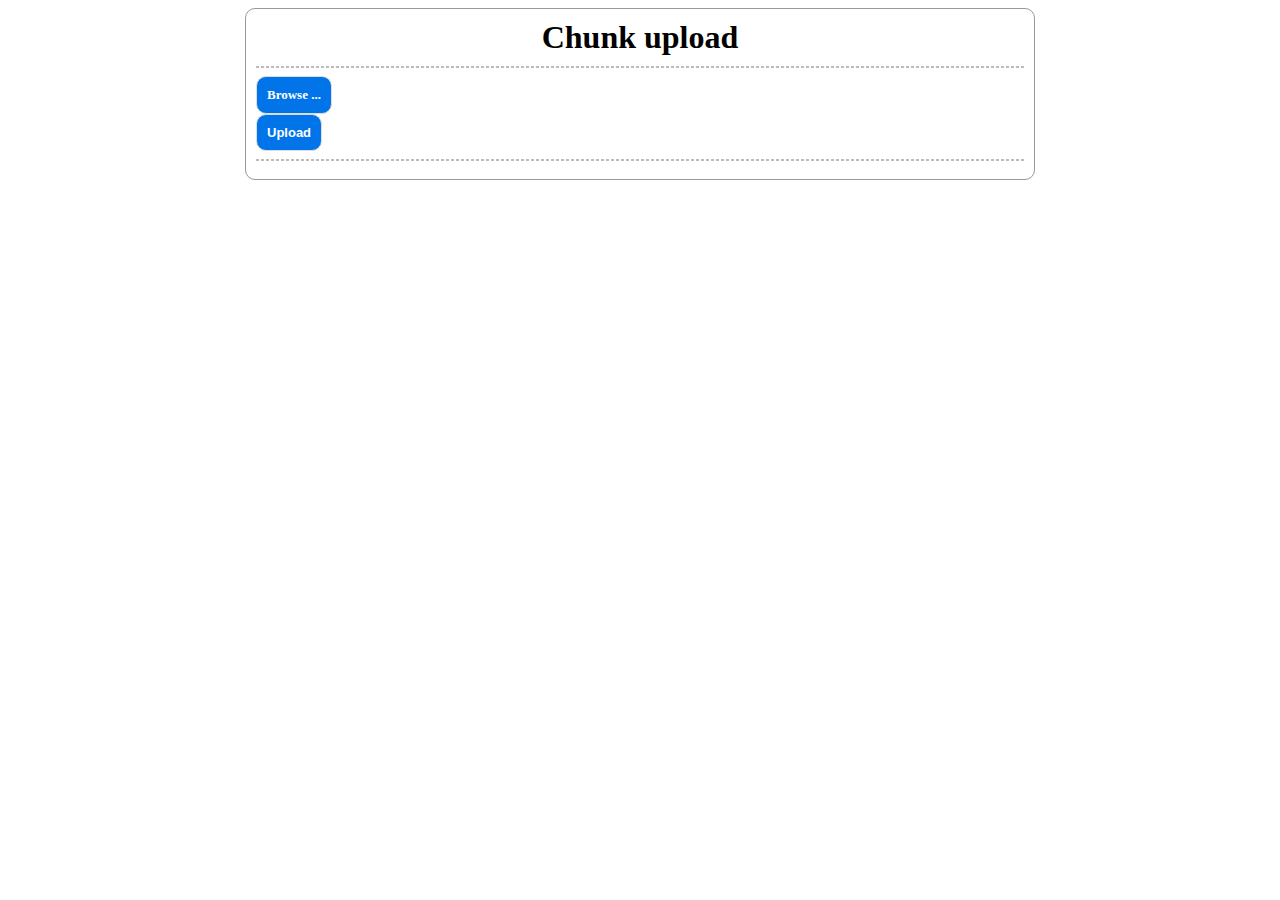
<file: src/index.html>
<html>
 <head>
  <title>Chunk upload</title>
  <meta http-equiv="Content-Type" content="text/html; charset=UTF-8" />
  <link rel="stylesheet" href="style.css" />
 </head>
 <body>
  <div id="form">
   <h1 class="center">Chunk upload</h1>
    <div id="files-buttons">
     <hr />
     <label for="files" class="button">Browse ...</label>
     <input id="files" type="file" name="file" multiple /><br />
     <input id="upload" class="button" type="button" value="Upload" />
    </div>
    <hr />
    <div id="uploaders"></div>
  </div>
  <script src="https://code.jquery.com/jquery-3.3.1.min.js"></script>
  <script src="upload.js"></script>
 </body>
</html>
</file>
<file: src/style.css>
body {
 font-family: Verdana;
}

h1 {
 margin: 0px 0px 10px 0px;
}

hr {
 border: 1px dashed #BBBBBB;
}

input[type="file"] {
 display: none;
}

#form {
 margin: 0 auto;
 max-width: 768px;
 border: 1px solid #999999;
 border-radius: 10px;
 padding: 10px;
}

.center {
 text-align: center;
}

.filename {
 font-weight: bold;
 font-size: x-large;
}

.progress {
 padding-top: 5px;
 padding-bottom: 5px;
 display: flex;
 align-items: center;
}

.progress-bar {
 width: 300px;
 max-width: 300px;
 border-radius: 10px;
 background-color: #EEEEEE;
 border: 1px solid #888888;
 min-height: 20px;
 padding: 3px;
}

.progress-state {
 border-radius: 5px;
 background-color: #0074E8;
 color: #FFFFFF;
 font-weight: bold;
 text-align: center;
}

.percent {
 margin-left: 5px;
}

.button {
 display: inline-block;
 font-size: small;
 border: 1px solid #DDDDDD;
 cursor: pointer;
 font-weight: bold;
 padding: 10px;
 border-radius: 10px;
 background-color: #0074E8;
 color: #FFFFFF;
}

.status {
 font-weight: bold;
}
</file>
